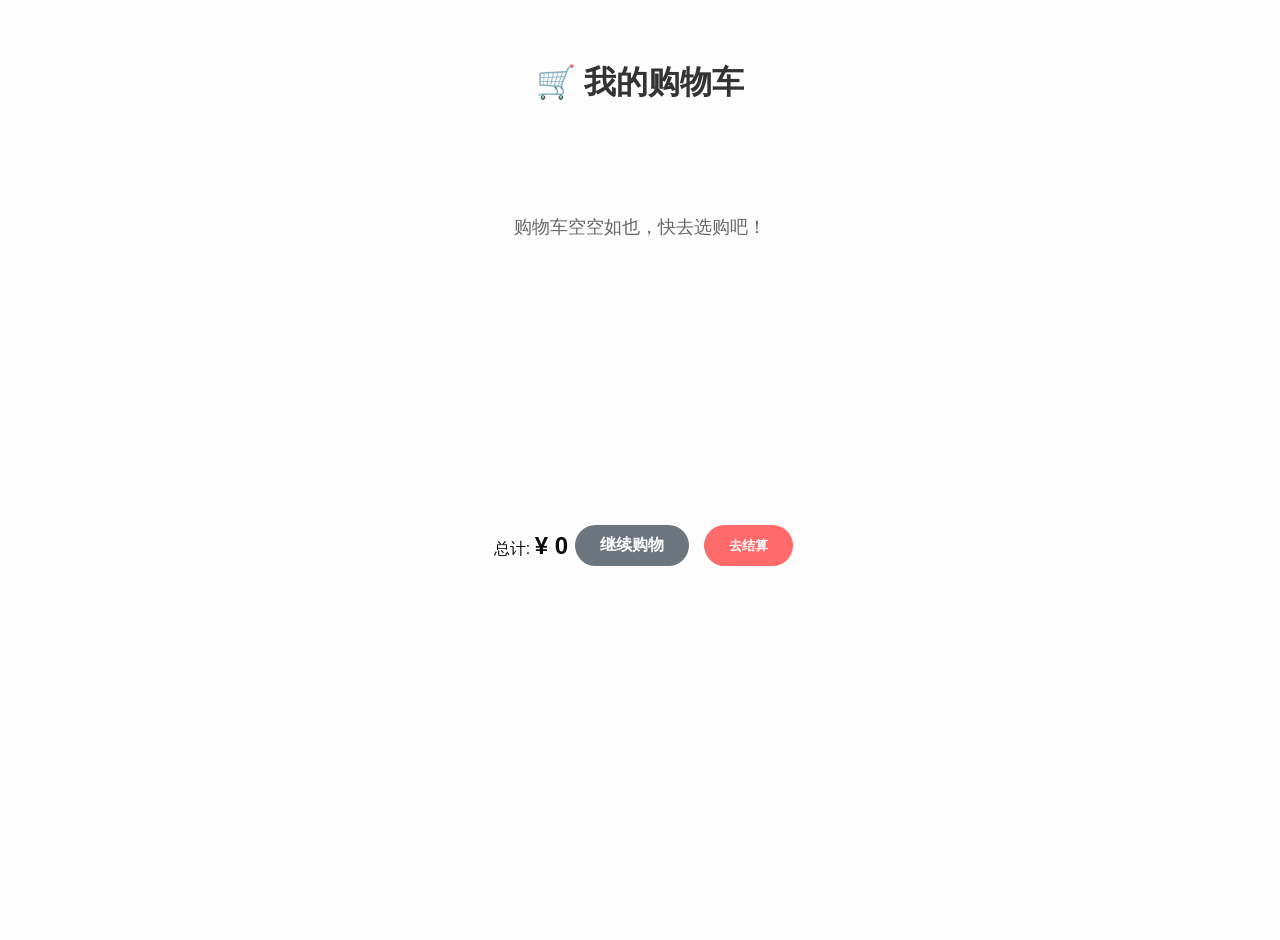
<file: cart.html>
<!DOCTYPE html>
<html lang="zh">
<head>
<meta charset="UTF-8">
<meta name="viewport" content="width=device-width, initial-scale=1.0">
<title>购物车 - Red Spider Lily</title>
<link rel="stylesheet" href="./css/cart.css">
</head>
<body>

  <div class="cart-container">
        <h1>🛒 我的购物车</h1>
        
        <div id="cart-content" class="cart-content">
            <!-- 购物车为空时的显示 -->
            <div class="empty-cart">购物车空空如也，快去选购吧！</div>
            
            <!-- 购物车有内容时的表格结构 -->
            <table id="cart-table" style="display: none;">
                <thead>
                    <tr>
                        <th width="40%">商品信息</th>
                        <th width="15%">单价</th>
                        <th width="20%">数量</th>
                        <th width="15%">小计</th>
                        <th width="10%">操作</th>
                    </tr>
                </thead>
                <tbody id="cart-items">
                    <!-- 购物车商品行将通过JS动态插入到这里 -->
                </tbody>
            </table>
        </div>

  <div class="container">
    <div class="footer" id="cart-footer">
      <div class="total-section">
        总计: <span class="total-price" id="total-price">¥ 0</span>
      </div>
      <div class="actions">
        <a href="index.html" class="btn btn-back">继续购物</a>
        <button class="btn btn-checkout" onclick="goToPayment()">去结算</button>
      </div>
    </div>
  </div>
<script src="./js/cart.js"></script>
</body>
</html>
</file>
<file: css/cart.css>
/* cart.css - 购物车页面样式 */

body {
    font-family: "Microsoft YaHei", Arial, sans-serif;
    background-color: #fdfdfd;
    color: #0b0b0b;
    margin: 0;
    padding: 20px;
    display: flex;
    flex-direction: column;
    align-items: center;
    min-height: 100vh;
}

h1 {
    color: #0078d7;
    margin-bottom: 30px;
}

.container {
    width: 90%;
    max-width: 1000px;
    border-radius: 8px;
    padding: 20px;
}

/* 表格样式 */
table {
    width: 100%;
    border-collapse: collapse;
    margin-bottom: 20px;
}

th, td {
    padding: 15px;
    text-align: left;
    border-bottom: 1px solid #333;
}

th {
    color: #888;
    font-weight: normal;
}

td img {
    width: 60px;
    height: 60px;
    object-fit: cover;
    border-radius: 4px;
    background-color: #333;
    vertical-align: middle;
    margin-right: 10px;
}

.item-name-cell {
    display: flex;
    align-items: center;
    font-weight: bold;
}

.price {
    color: #ffcc00;
    font-weight: bold;
}

/* 数量输入框 */
.qty-control {
    display: flex;
    align-items: center;
    gap: 10px;
}
/* + -号 */
.qty-btn {
    background-color: #333;
    color: white;
    display: flex;
    align-items: center;
    justify-content: center;
}
/* 鼠标放上去的变化 */
.qty-btn:hover {
    background-color: #555;
}

/* 删除按钮 */
.delete-btn {
    background-color: #d70e00;
    color: rgb(253, 251, 251);
    border: none;
    padding: 5px 10px;
    border-radius: 4px;
    cursor: pointer;
    font-size: 12px;
}

.delete-btn:hover {
    background-color: #ff1a1a;
}

/* 底部结算栏 */
.footer {
    display: flex;
    justify-content: space-between;
    align-items: center;
    margin-top: 20px;
    padding-top: 20px;
}

.total-price {
    font-size: 24px;
    font-weight: bold;
}

.actions {
    display: flex;
    gap: 15px;
}

.btn {
    padding: 10px 25px;
    border-radius: 30px;
    text-decoration: none;
    font-weight: bold;
    cursor: pointer;
    border: none;
}

.btn-back {
    background-color: #333;
    color: white;
}

.btn-checkout {
    background: linear-gradient(135deg, #0078d7, #005a9e);
    color: white;
}

.empty-cart {
    text-align: center;
    padding: 50px;
    color: #888;
}

/* 购物车样式 */
.cart-container {
    max-width: 1200px;
    margin: 0 auto;
    padding: 20px;
}

.cart-container h1 {
    text-align: center;
    margin-bottom: 30px;
    color: #333;
}

.cart-content {
    min-height: 300px;
    margin-bottom: 30px;
}

.empty-cart {
    text-align: center;
    padding: 80px 20px;
    color: #666;
    font-size: 18px;
    border-radius: 10px;
}

/* 加入购物车后的样式 */
.item-name-cell {
    display: flex;
    align-items: center;
    gap: 15px;
}
/* 图片 */
.item-name-cell img {
    width: 80px;
    height: 80px;
    object-fit: cover;
    border-radius: 8px;
}
/* 数量按钮样式 */
.qty-control {
    display: flex;
    align-items: center;
    gap: 10px;
}

.qty-btn {
    width: 30px;
    height: 30px;
    border-radius: 50%;
    border: 1px solid #ddd;
    cursor: pointer;
}
/* 删除按钮样式 */
.delete-btn {
    padding: 8px 16px;
    background: #ff6b6b;
    color: white;
    border: none;
    border-radius: 4px;
    cursor: pointer;
}
/* 价格 */
.price {
    font-weight: bold;
    color: #e74c3c;
}

.actions {
    display: flex;
    gap: 15px;
}
/* 结算按钮 */
.btn-back {
    background: #6c757d;
    color: white;
    border: none;
}

.btn-checkout {
    background: #ff6b6b;
    color: white;
    border: none;
}
</file>
